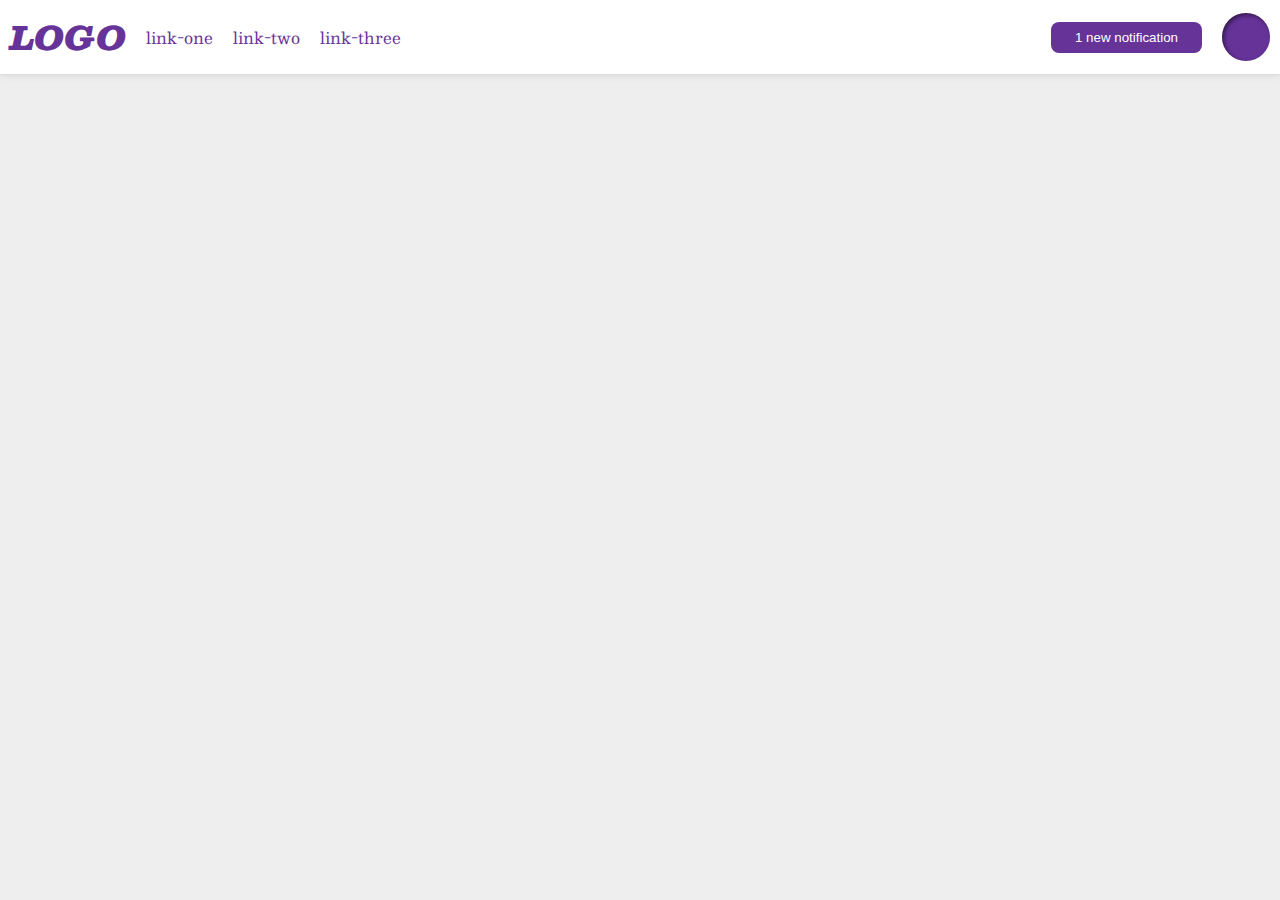
<file: foundations/flex/03-flex-header-2/index.html>
<!DOCTYPE html>
<html lang="en">
  <head>
    <meta charset="UTF-8">
    <meta http-equiv="X-UA-Compatible" content="IE=edge">
    <meta name="viewport" content="width=device-width, initial-scale=1.0">
    <title>Flex Header 2</title>
    <link rel="stylesheet" href="style.css">
  </head>
  <body>
    <div class="header">
      <div class="left-side">
        <div class="logo">
          LOGO
        </div>
        <ul class="links">
          <li><a href="https://google.com">link-one</a></li>
          <li><a href="https://google.com">link-two</a></li>
          <li><a href="https://google.com">link-three</a></li>
        </ul>
      </div>
      <div class="right-side">
        <button class="notifications">
          1 new notification
        </button>
        <div class="profile-image"></div>
      </div>
    </div>
  </body>
</html>
</file>
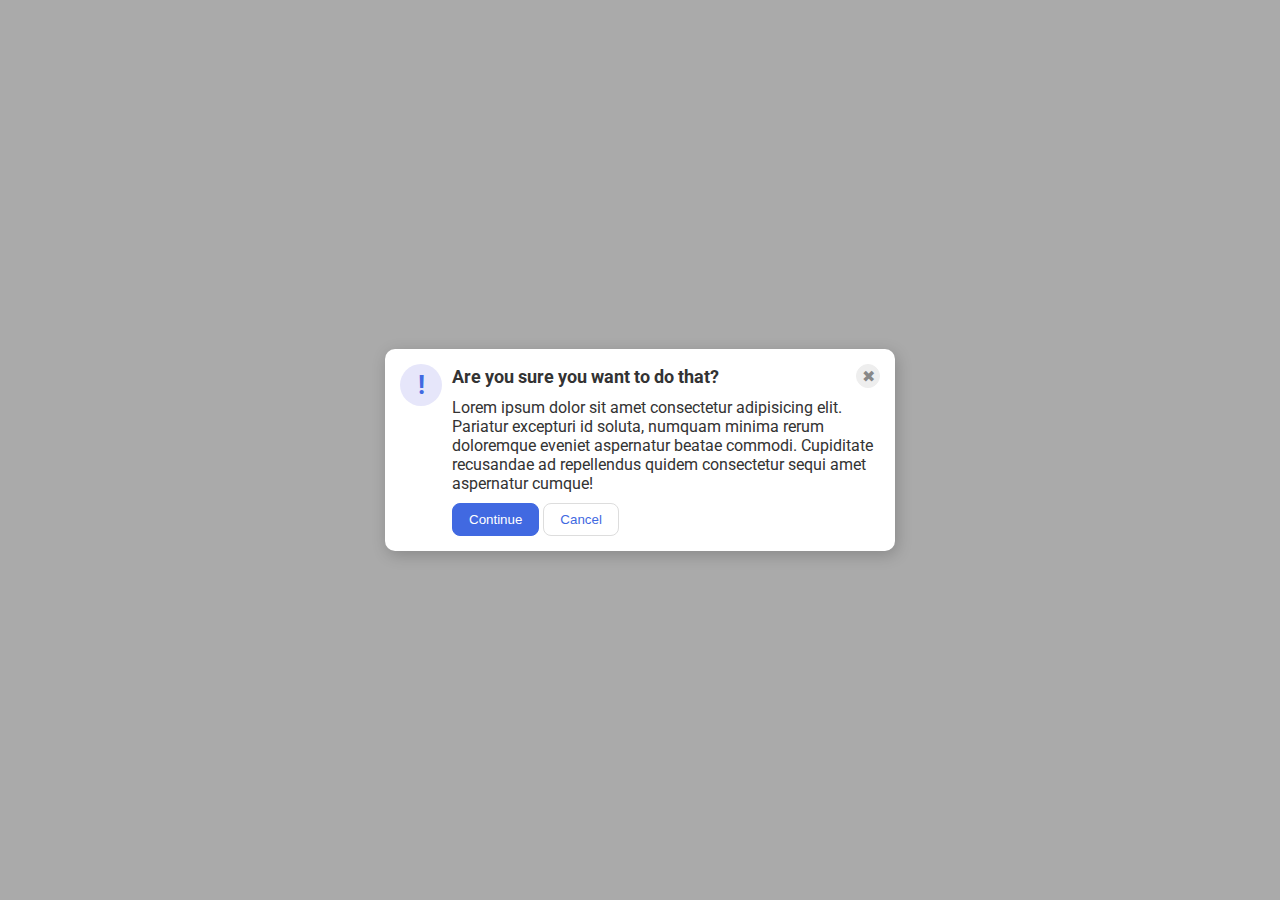
<file: foundations/flex/05-flex-modal/index.html>
<!DOCTYPE html>
<html lang="en">
  <head>
    <meta charset="UTF-8">
    <meta http-equiv="X-UA-Compatible" content="IE=edge">
    <meta name="viewport" content="width=device-width, initial-scale=1.0">
    <link rel="stylesheet" href="style.css">
    <title>Modal</title>
  </head>
  <body>
    <div class="modal">
      <div class="icon">!</div>
      <div class="modal-body">
        <div class="header">
          Are you sure you want to do that?
          <button class="close-button">✖</button>
        </div>
        <div class="text">Lorem ipsum dolor sit amet consectetur adipisicing elit. Pariatur excepturi id soluta, numquam minima rerum doloremque eveniet aspernatur beatae commodi. Cupiditate recusandae ad repellendus quidem consectetur sequi amet aspernatur cumque!</div>
        <button class="continue">Continue</button>
        <button class="cancel">Cancel</button>
      </div>
    </div>
  </body>
</html>
</file>
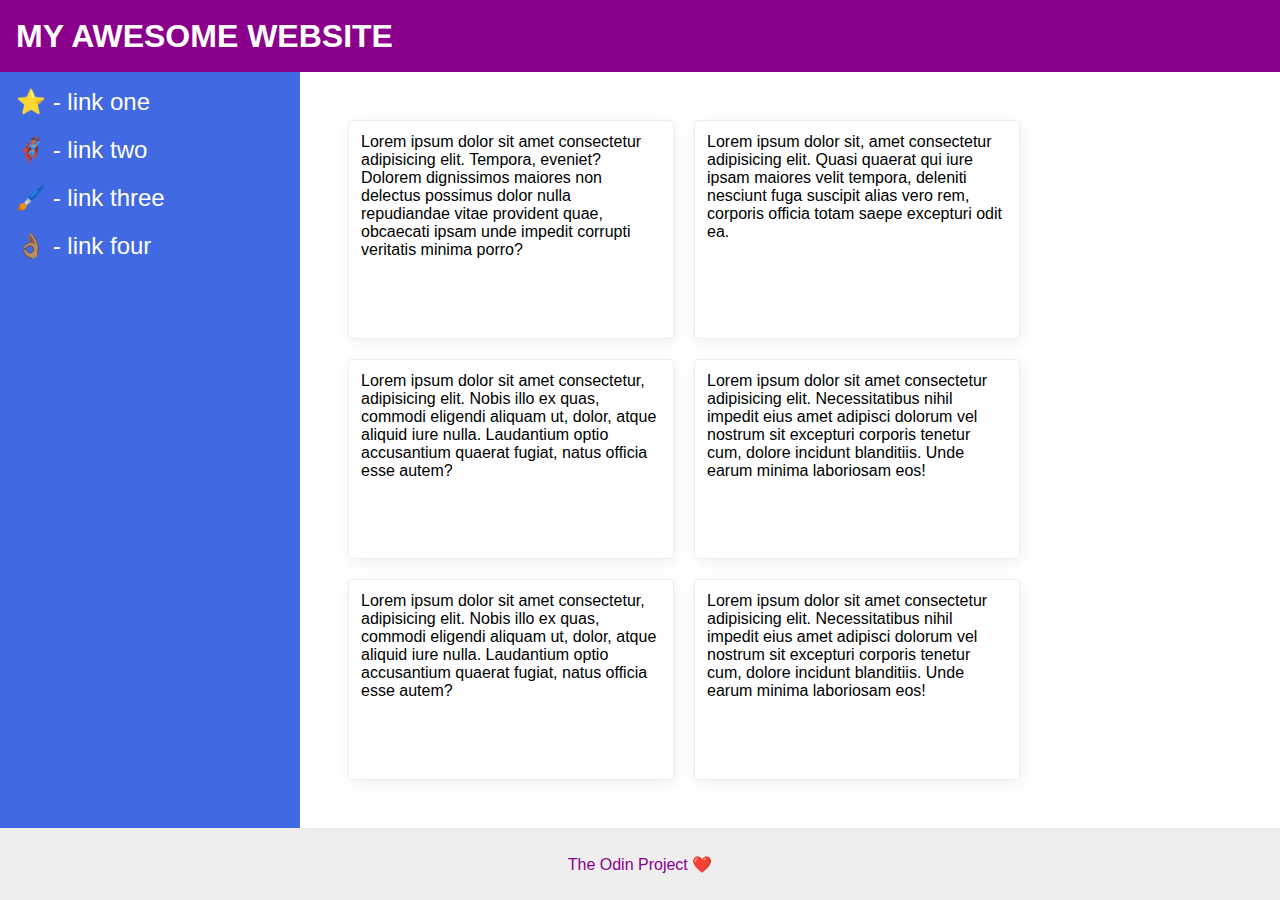
<file: foundations/flex/07-flex-layout-2/index.html>
<!DOCTYPE html>
<html lang="en">
  <head>
    <meta charset="UTF-8">
    <meta http-equiv="X-UA-Compatible" content="IE=edge">
    <meta name="viewport" content="width=device-width, initial-scale=1.0">
    <title>The Holy Grail</title>
    <link rel="stylesheet" href="style.css">
  </head>
  <body>
    <div class="header">
      MY AWESOME WEBSITE
    </div>
    <div class="container">
      <div class="sidebar">
        <ul>
          <li><a href="#">⭐ - link one</a></li>
          <li><a href="#">🦸🏽‍♂️ - link two</a></li>
          <li><a href="#">🖌️ - link three</a></li>
          <li><a href="#">👌🏽 - link four</a></li>
        </ul>
      </div>
      <div class="cards">
        <div class="card">Lorem ipsum dolor sit amet consectetur adipisicing elit. Tempora, eveniet? Dolorem dignissimos maiores non delectus possimus dolor nulla repudiandae vitae provident quae, obcaecati ipsam unde impedit corrupti veritatis minima porro?</div>
        <div class="card">Lorem ipsum dolor sit, amet consectetur adipisicing elit. Quasi quaerat qui iure ipsam maiores velit tempora, deleniti nesciunt fuga suscipit alias vero rem, corporis officia totam saepe excepturi odit ea.</div>
        <div class="card">Lorem ipsum dolor sit amet consectetur, adipisicing elit. Nobis illo ex quas, commodi eligendi aliquam ut, dolor, atque aliquid iure nulla. Laudantium optio accusantium quaerat fugiat, natus officia esse autem?</div>
        <div class="card">Lorem ipsum dolor sit amet consectetur adipisicing elit. Necessitatibus nihil impedit eius amet adipisci dolorum vel nostrum sit excepturi corporis tenetur cum, dolore incidunt blanditiis. Unde earum minima laboriosam eos!</div>
        <div class="card">Lorem ipsum dolor sit amet consectetur, adipisicing elit. Nobis illo ex quas, commodi eligendi aliquam ut, dolor, atque aliquid iure nulla. Laudantium optio accusantium quaerat fugiat, natus officia esse autem?</div>
        <div class="card">Lorem ipsum dolor sit amet consectetur adipisicing elit. Necessitatibus nihil impedit eius amet adipisci dolorum vel nostrum sit excepturi corporis tenetur cum, dolore incidunt blanditiis. Unde earum minima laboriosam eos!</div>
      </div>
    </div>
    <div class="footer">
      The Odin Project ❤️
    </div>
  </body>
</html>
</file>
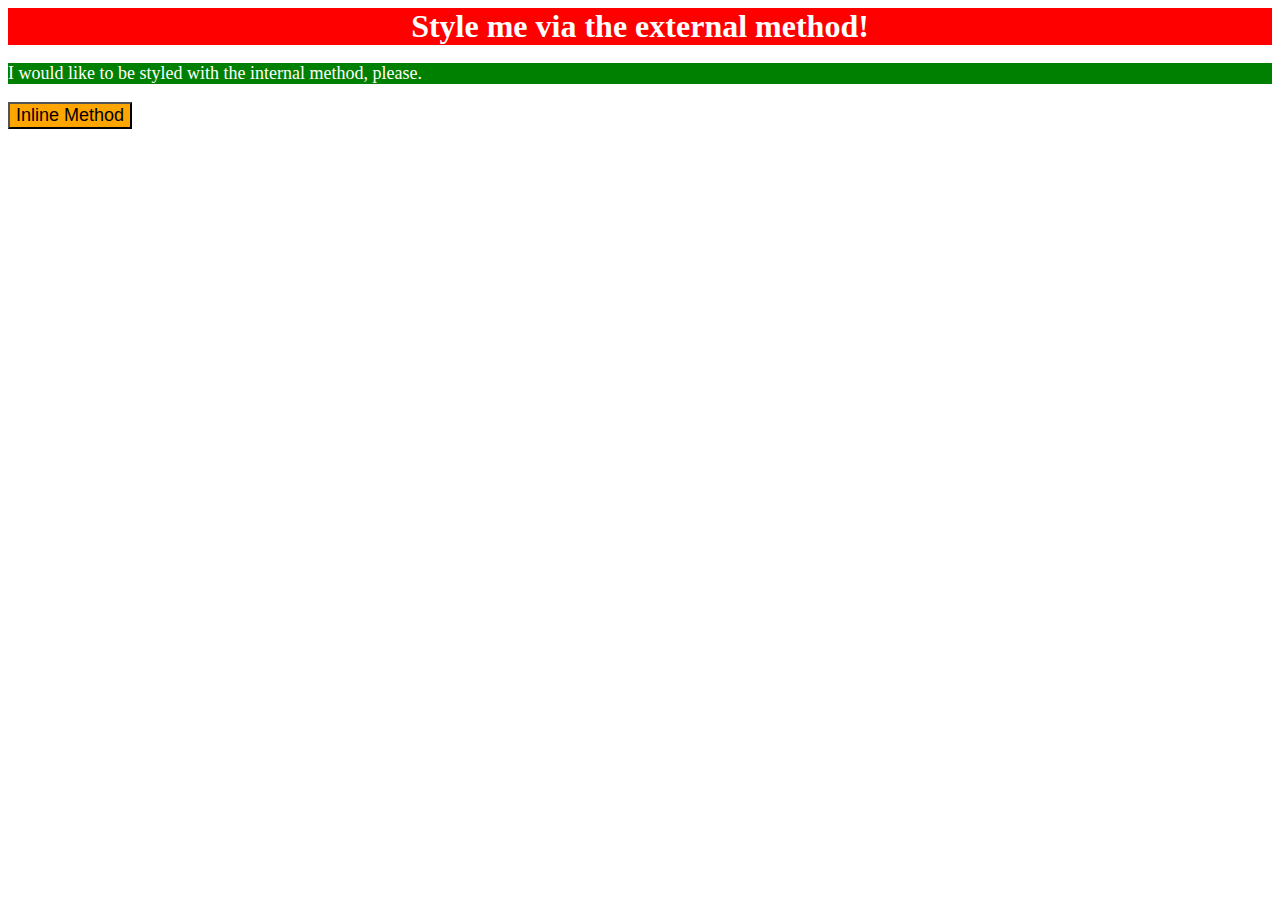
<file: foundations/intro-to-css/01-css-methods/index.html>
<!DOCTYPE html>
<html lang="en">
  <head>
    <meta charset="UTF-8">
    <meta http-equiv="X-UA-Compatible" content="IE=edge">
    <meta name="viewport" content="width=device-width, initial-scale=1.0">
    <link rel="stylesheet" href="style.css">
    <title>Methods for Adding CSS</title>
    <style>
      p{
        background-color: green;
        color: white;
        font-size: 18px;
      }
    </style>
  </head>
  <body>
    <div>Style me via the external method!</div>
    <p>I would like to be styled with the internal method, please.</p>
    <button style="background-color: orange; font-size: 18px;">Inline Method</button>
  </body>
</html>
</file>
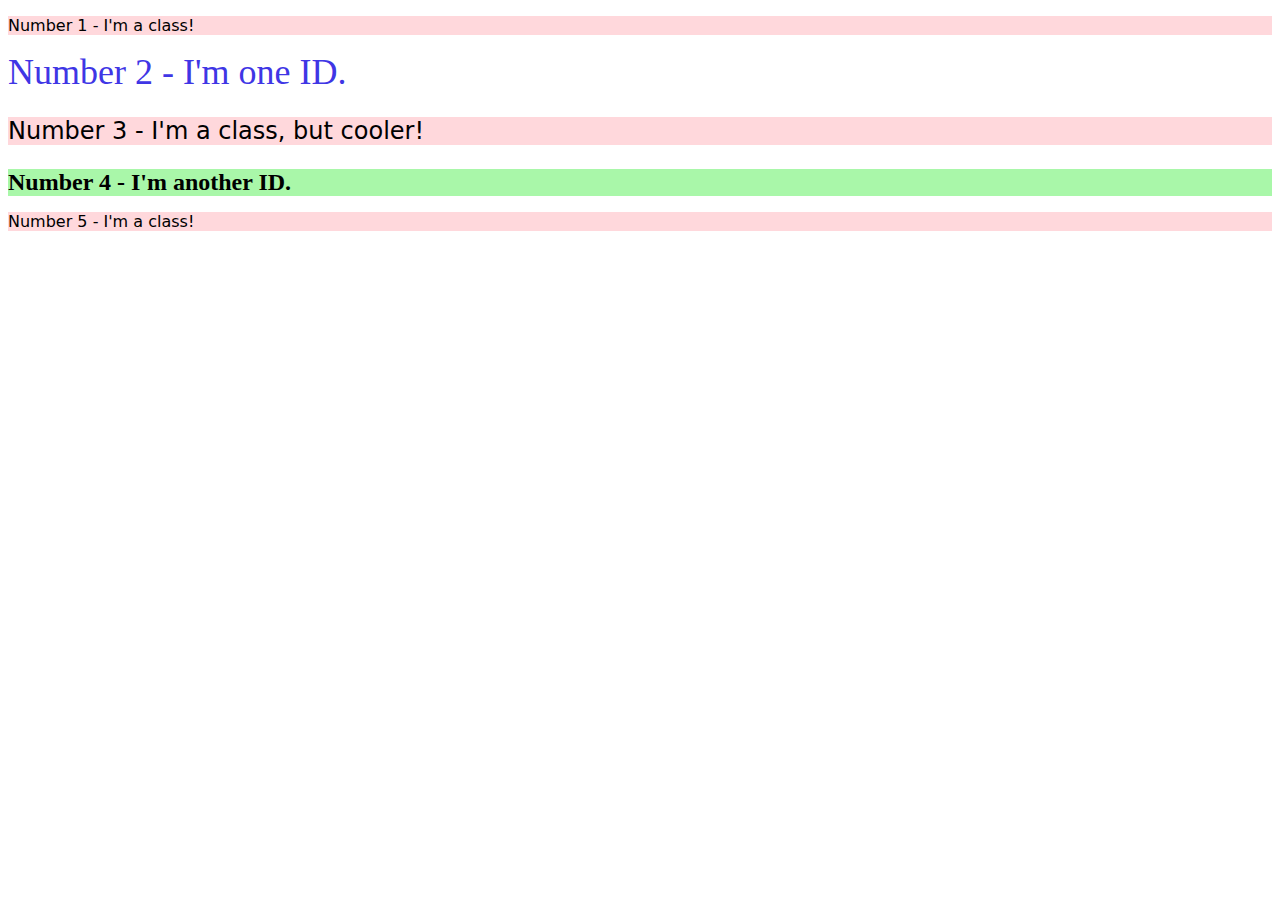
<file: foundations/intro-to-css/02-class-id-selectors/index.html>
<!DOCTYPE html>
<html lang="en">
  <head>
    <meta charset="UTF-8">
    <meta http-equiv="X-UA-Compatible" content="IE=edge">
    <meta name="viewport" content="width=device-width, initial-scale=1.0">
    <title>Class and ID Selectors</title>
    <link rel="stylesheet" href="style.css">
  </head>
  <body>
    <p class="odd-numbered-elements">Number 1 - I'm a class!</p>
    <div id="div1">Number 2 - I'm one ID.</div>
    <p class="odd-numbered-elements fs-24">Number 3 - I'm a class, but cooler!</p>
    <div id="div2" class="fs-24">Number 4 - I'm another ID.</div>
    <p class="odd-numbered-elements">Number 5 - I'm a class!</p>
  </body>
</html>
</file>
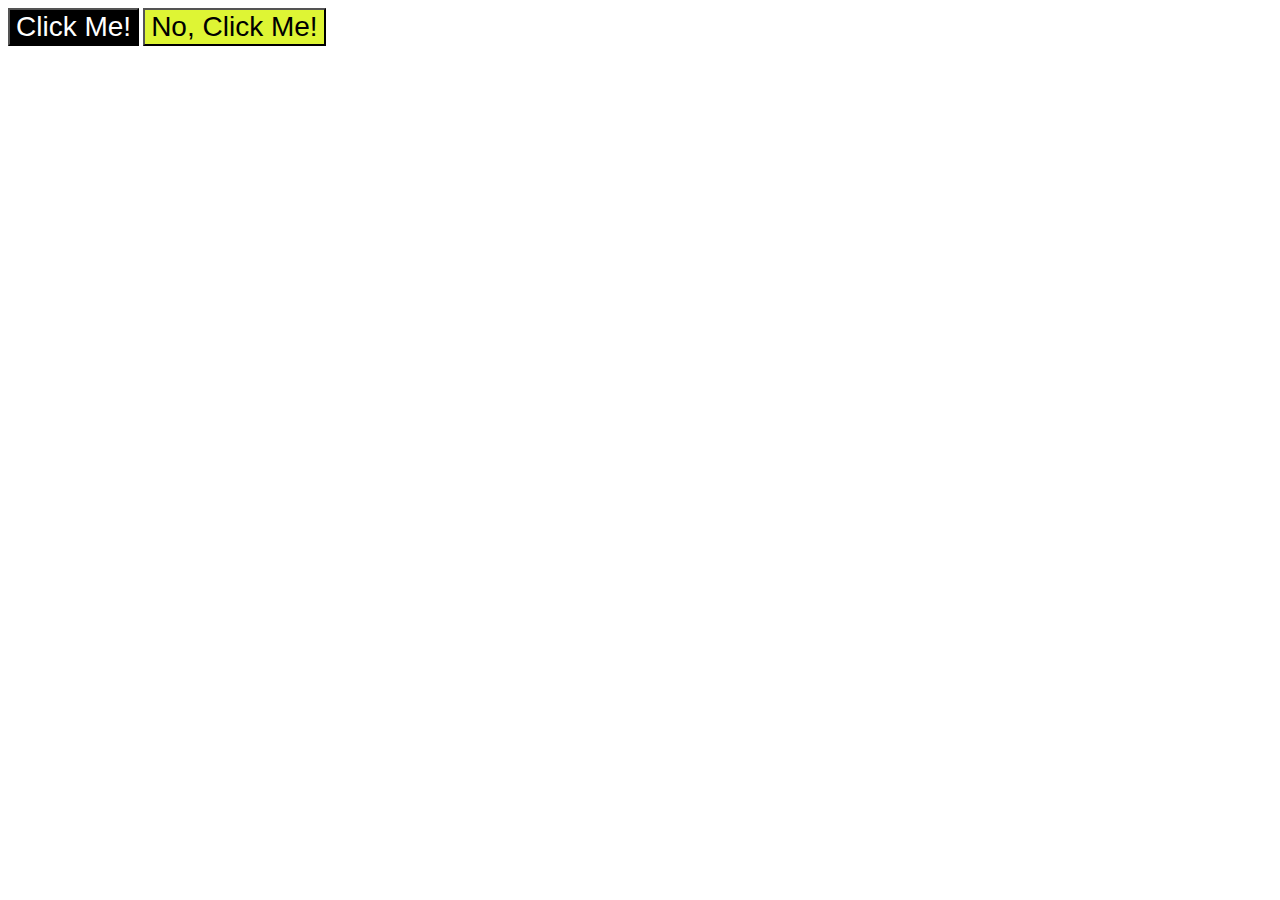
<file: foundations/intro-to-css/03-grouping-selectors/index.html>
<!DOCTYPE html>
<html lang="en">
  <head>
    <meta charset="UTF-8">
    <meta http-equiv="X-UA-Compatible" content="IE=edge">
    <meta name="viewport" content="width=device-width, initial-scale=1.0">
    <title>Grouping Selectors</title>
    <link rel="stylesheet" href="style.css">
  </head>
  <body>
    <button class="btn-balck">Click Me!</button>
    <button class="btn-yellow">No, Click Me!</button>
  </body>
</html>
</file>
<file: foundations/flex/03-flex-header-2/style.css>
/* this is some magical font-importing.  
you'll learn about it later. */
@import url('https://fonts.googleapis.com/css2?family=Besley:ital,wght@0,400;1,900&display=swap');

body {
  margin: 0;
  background: #eee;
  font-family: Besley, serif;
}

.header {
  background: white;
  border-bottom: 1px solid #ddd;
  box-shadow: 0 0 8px rgba(0,0,0,.1);
  display: flex;
  padding: 10px;
  justify-content: space-between;
}

.profile-image {
  background: rebeccapurple;
  box-shadow: inset 2px 2px 4px rgba(0,0,0,.5);
  border-radius: 50%;
  width: 48px;
  height: 48px;
}

.logo {
  color: rebeccapurple;
  font-size: 32px;
  font-weight: 900;
  font-style: italic;
}

button {
  border: none;
  border-radius: 8px;
  background: rebeccapurple;
  color: white;
  padding: 8px 24px;
}

a {
  /* this removes the line under our links */
  text-decoration: none;
  color: rebeccapurple;
}

ul {
  list-style-type: none;
  display: flex;
  margin: 0;
  padding: 0;
  gap: 20px;
}

.left-side, .right-side {
  display: flex;
  align-items: center;
  gap: 20px;
}
</file>
<file: foundations/flex/05-flex-modal/style.css>
@import url('https://fonts.googleapis.com/css2?family=Roboto:wght@400;700&display=swap');

html, body {
  height: 100%;
}

body {
  font-family: Roboto, sans-serif;
  margin: 0;
  background: #aaa;
  color: #333;
  /* I'll give you this one for free lol */
  display: flex;
  align-items: center;
  justify-content: center;
}

.modal {
  background: white;
  width: 480px;
  border-radius: 10px;
  box-shadow: 2px 4px 16px rgba(0,0,0,.2);
  display: flex;
  gap: 10px;
  padding: 15px;
}

.icon {
  color: royalblue;
  font-size: 26px;
  font-weight: 700;
  background: lavender;
  width: 42px;
  height: 42px;
  border-radius: 50%;
  display: flex;
  align-items: center;
  justify-content: center;
  flex-shrink: 0;
}

.header {
  display: flex;
  justify-content: space-between;
  align-items: center;
  font-weight: bold;
  font-size: 18px;
  margin-bottom: 10px;
}

.close-button {
  background: #eee;
  border-radius: 50%;
  color: #888;
  font-weight: 400;
  font-size: 16px;
  height: 24px;
  width: 24px;
  display: flex;
  align-items: center;
  justify-content: center;
  border: 1px solid #eee;
  padding: 0;
}

button {
  cursor: pointer;
  padding: 8px 16px;
  border-radius: 8px;
}

button.continue {
  background: royalblue;
  border: 1px solid royalblue;
  color: white;
}

button.cancel {
  background: white;
  border: 1px solid #ddd;
  color: royalblue;
}

.text {
  margin-bottom: 10px;
}
</file>
<file: foundations/flex/07-flex-layout-2/style.css>
body {
  font-family: -apple-system, BlinkMacSystemFont, 'Segoe UI', Roboto, Oxygen, Ubuntu, Cantarell, 'Open Sans', 'Helvetica Neue', sans-serif;
  margin: 0;
  min-height: 100vh;
  display: flex;
  flex-direction: column;
}

ul {
  padding: 0;
  margin: 0;
}

li {
  list-style-type: none;
  padding-bottom: 20px;
}

a {
  text-decoration: none;
  color: #fff;
  font-size: 24px;
}

.header {
  height: 72px;
  box-sizing: border-box;
  background: darkmagenta;
  color: white;
  display: flex;
  align-items: center;
  font-size: 32px;
  font-weight: 900;
  padding: 16px;
}

.footer {
  height: 72px;
  background: #eee;
  color: darkmagenta;
  display: flex;
  justify-content: center;
  align-items: center;
}

.container {
  display: flex;
  justify-content: baseline;
  flex: 1;
}

.sidebar {
  width: 300px;
  background: royalblue;
  box-sizing: border-box;
  flex-shrink: 0;
  padding: 16px;
}

.cards {
  display: flex;
  gap: 20px;
  flex-wrap: wrap;
  padding: 48px;
}

.card {
  border: 1px solid #eee;
  box-shadow: 2px 4px 16px rgba(0,0,0,.06);
  border-radius: 4px;
  padding: 12px;
  max-width: 300px;
}
</file>
<file: foundations/intro-to-css/01-css-methods/style.css>
div{
    background-color: red;
    color: white;
    font-size: 32px;
    text-align: center;
    font-weight: bold;
}
</file>
<file: foundations/intro-to-css/02-class-id-selectors/style.css>
.odd-numbered-elements{
    background-color: rgb(255, 216, 220);
    font-family: Verdana, "DejaVu Sans", sans-serif;
}

.fs-24{
    font-size: 24px;
}

#div1{
    color: rgb(63, 54, 229);
    font-size: 36px;
}

#div2{
    background-color: rgb(169, 247, 169);
    font-weight: bold;
}
</file>
<file: foundations/intro-to-css/03-grouping-selectors/style.css>
.btn-balck{
    background-color: #000000;
    color: #ffffff;
}

.btn-yellow{
    background-color: #def534;
}

.btn-balck,
.btn-yellow{
    font-family: Helvetica, 'Times New Roman', sans-serif;
    font-size: 28px;
}
</file>
